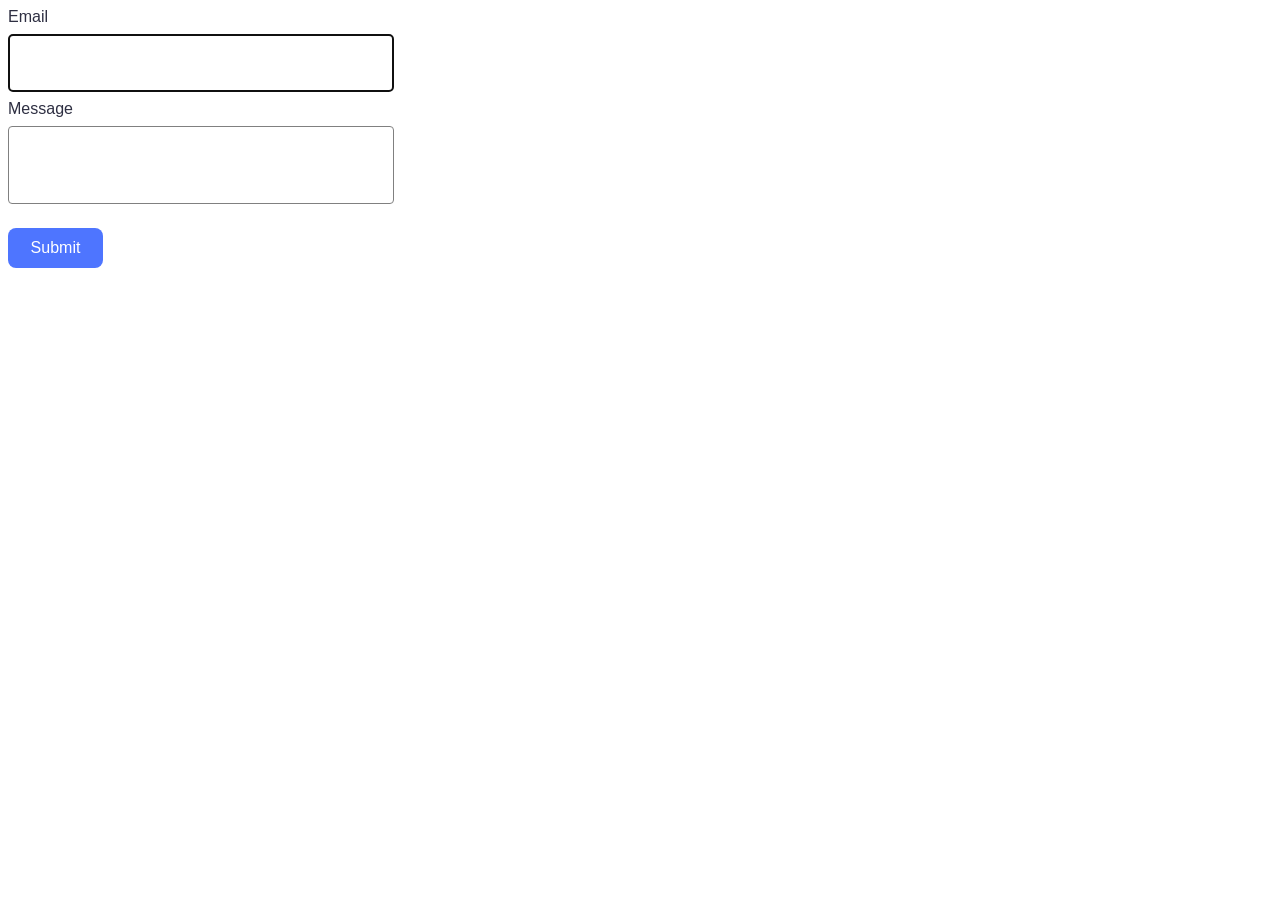
<file: src/2-form.html>
<!DOCTYPE html>
<html lang="en">

<head>
  <meta charset="UTF-8" />
  <meta http-equiv="X-UA-Compatible" content="IE=edge" />
  <meta name="viewport" content="width=device-width, initial-scale=1.0" />
  <title>form</title>
  <link rel="stylesheet" href="./css/styles.css" />
</head>

<body>


  <form class="feedback-form" autocomplete="off">
    <label>
      Email
      <input type="email" name="email" autofocus />
    </label>
    <label>
      Message
      <textarea name="message" rows="8" style="height: 60px;"></textarea>
    </label>
    <button type="submit">Submit</button>
  </form>


  <script type="module" src="./js/2-form.js"></script>
</body>

</html>
</file>
<file: src/css/styles.css>
/* Common styles */
@import url('./reset.css');

/* Sections style */
@import url('./gallery.css');
@import url('./form.css');
</file>
